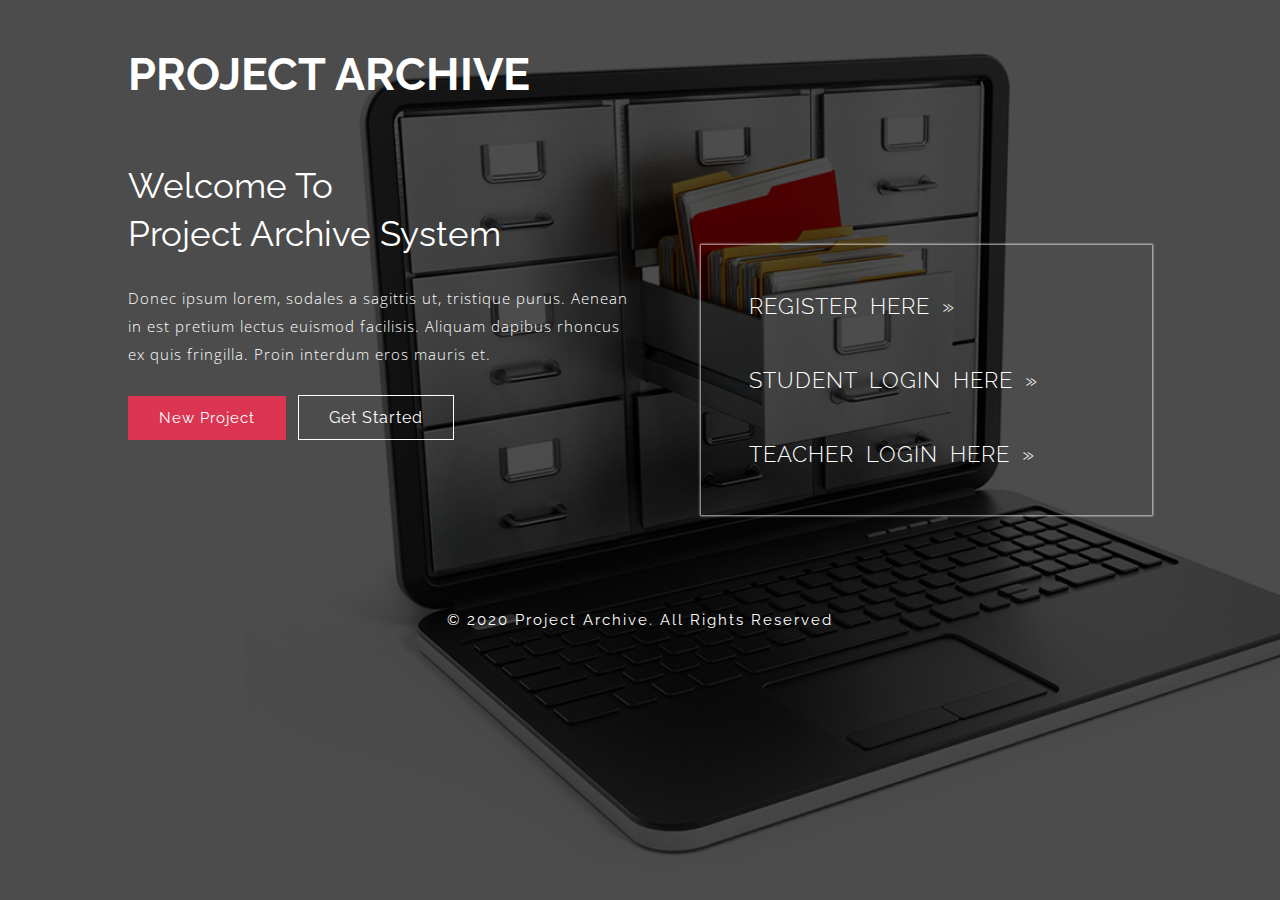
<file: index.html>
<!doctype html>
<html lang="en">
<head>
<title>Project Archive</title>
<!-- custom-theme -->
<meta charset="UTF-8">
<meta name="viewport" content="width=device-width, user-scalable=no, initial-scale=1.0, maximum-scale=1.0, minimum-scale=1.0">
<meta http-equiv="X-UA-Compatible" content="ie=edge">
<script type="application/x-javascript"> addEventListener("load", function() { setTimeout(hideURLbar, 0); }, false);
		function hideURLbar(){ window.scrollTo(0,1); } </script>
<!-- //custom-theme -->
<!-- Google fonts -->
<link href="//fonts.googleapis.com/css?family=Open+Sans:300,300i,400,400i,600,600i,700,700i,800,800i&amp;subset=cyrillic,cyrillic-ext,greek,greek-ext,latin-ext,vietnamese" rel="stylesheet">
<link href="//fonts.googleapis.com/css?family=Raleway:100,100i,200,200i,300,300i,400,400i,500,500i,600,600i,700,700i,800,800i,900,900i&amp;subset=latin-ext" rel="stylesheet">
<!-- Google fonts -->

<!-- css files -->
<link href="css/style.css" type="text/css" rel="stylesheet" media="all">
<!-- //css files -->

<link rel="stylesheet" href="css/font-awesome.css"> <!-- Font-Awesome-Icons-CSS -->

<link href="css/popup-box.css" rel="stylesheet" type="text/css" media="all" /> <!-- popup box css -->

</head>
<!-- body starts -->
<body>

<!-- section -->
<section class="register">
	<div class="header">
		<div class="logo">
			<a href="#">Project Archive</a>
		</div>
		<div class="clear"></div>
	</div>

	<div class="register-full">
		<div class="register-left">
			<div class="register">
				<h1>Welcome to</h1>
				<h2>Project Archive System</h2>
				<p>Donec ipsum lorem, sodales a sagittis ut, tristique purus. Aenean in est pretium lectus euismod facilisis.
				 Aliquam dapibus rhoncus ex quis fringilla. Proin interdum eros mauris et.</p>
				<div class="content3">
					<ul>
						<li><a class="" href="#"> New Project</a></li>
						<li><a class="read" href="#"> Get Started</a></li>
					</ul>
				</div>
			</div>
		</div>
		<div class="register-right">
			<div class="register-in">
				<a class="book popup-with-zoom-anim button-isi zoomIn animated" data-wow-delay=".5s" href="#small-dialog2">register here »</a>
			</div>
			<div class="register-in middle">
				<a class="book popup-with-zoom-anim button-isi zoomIn animated" data-wow-delay=".5s" href="#small-dialog">Student login here »</a>
			</div>
			<div class="register-in">
				<a class="book popup-with-zoom-anim button-isi zoomIn animated" data-wow-delay=".5s" href="#small-dialog1">Teacher login here »</a>
			</div>
			<div class="clear"> </div>
		</div>
	<div class="clear"> </div>
	</div>
	<!-- copyright -->
	<p class="agile-copyright">© 2020 Project Archive. All Rights Reserved </p>
	<!-- //copyright -->
</section>
<!-- //section -->



<!-- student login form popup-->
<div class="pop-up">
	<div id="small-dialog" class="mfp-hide book-form">

		<div class="login-form login-form-left">
			<div class="agile-row">
				<h3>Login as a student</h3>
				<span class="fa fa-lock"></span>
				<div class="clear"></div>
				<div class="login-agileits-top">
					<form action="#" method="post">
						<input type="text" class="name" name="user name" Placeholder="Email" required=""/>
						<input type="password" class="password" name="Password" Placeholder="Password" required=""/>
						<a href="dashboard-student-choice.html">Go to student dashboard</a>
						<input type="submit" value="Login" disabled="true">
					</form>
				</div>
				<div class="login-agileits-bottom">
					<h6><a href="#">Forgot password?</a></h6>
				</div>
			</div>
		</div>

	</div>
</div>
<!-- //student login form popup-->

<!-- teacher login form popup-->
<div class="pop-up">
	<div id="small-dialog1" class="mfp-hide book-form">

		<div class="login-form login-form-left">
			<div class="agile-row">
				<h3>Login as a teacher</h3>
				<span class="fa fa-lock"></span>
				<div class="clear"></div>
				<div class="login-agileits-top">
					<form action="#" method="post">
						<input type="text" class="name" name="user name" Placeholder="Email" required=""/>
						<input type="password" class="password" name="Password" Placeholder="Password" required=""/>
						<a href="dashboard-teacher.html">Go to teacher dashboard</a>
						<input type="submit" value="Login" disabled="true">
					</form>
				</div>
				<div class="login-agileits-bottom">
					<h6><a href="#">Forgot password?</a></h6>
				</div>
			</div>
		</div>

	</div>
</div>
<!-- //teacher login  form popup-->

<!-- register form popup-->
<div class="pop-up">
	<div id="small-dialog2" class="mfp-hide book-form">

		<div class="login-form login-form-left">
			<div class="agile-row">
				<h3>Register form</h3>
				<div class="login-agileits-top">
					<form action="#" method="post">
						<input type="text" class="name" name="name" Placeholder="Full Name" required=""/>
						<input type="email" class="email" name="email" Placeholder="Email" required=""/>
						<input type="text" class="phone" name="phone" Placeholder="Phone Number" required=""/>
						<input type="password" class="password" name="password" Placeholder="Password" required=""/>
						<div class="login-check">
							<label class="checkbox"><input type="checkbox" name="checkbox" checked=""><i> </i> I Accept to the <a href="#">Terms &amp; Conditions</a></label>
						</div>
						<input type="submit" value="Register">
					</form>
				</div>
			</div>
		</div>

	</div>
</div>
<!-- //register form popup-->

<!-- js -->
<script type="text/javascript" src="js/jquery-2.1.4.min.js"></script>
<!-- //js -->

<!--popup-js-->
<script src="js/jquery.magnific-popup.js" type="text/javascript"></script>
 <script>
	$(document).ready(function() {
	$('.popup-with-zoom-anim').magnificPopup({
		type: 'inline',
		fixedContentPos: false,
		fixedBgPos: true,
		overflowY: 'auto',
		closeBtnInside: true,
		preloader: false,
		midClick: true,
		removalDelay: 300,
		mainClass: 'my-mfp-zoom-in'
	});

	});
</script>
<!--//popup-js-->

</body>
<!-- //body ends -->
</html>
</file>
<file: css/style.css>
html,body,div,span,applet,object,iframe,h1,h2,h3,h4,h5,h6,p,blockquote,pre,a,abbr,acronym,address,big,cite,code,del,dfn,em,img,ins,kbd,q,s,samp,small,strike,strong,sub,sup,tt,var,b,u,i,dl,dt,dd,ol,nav ul,nav li,fieldset,form,label,legend,table,caption,tbody,tfoot,thead,tr,th,td,article,aside,canvas,details,embed,figure,figcaption,footer,header,hgroup,menu,nav,output,ruby,section,summary,time,mark,audio,video {
	margin:0;
	padding:0;
	border:0;
	font-size:100%;
	font:inherit;
	vertical-align:baseline;
}
article, aside, details, figcaption, figure,footer, header, hgroup, menu, nav, section {
	display: block;
}
ol,ul {
	list-style:none;
	margin:0px;
	padding:0px;
}
blockquote,q {
	quotes:none;
}
blockquote:before,blockquote:after,q:before,q:after {
	content:'';
	content:none;
}
table {
	border-collapse:collapse;
	border-spacing:0;
}

/* start editing from here */
a {
	text-decoration:none;
}
.txt-rt {
	text-align:right;
}/* text align right */
.txt-lt {
	text-align:left;
}/* text align left */
.txt-center {
	text-align:center;
/*-- W3Layouts --*/	
}/* text align center */
.float-rt {
	float:right;
}/* float right */
.float-lt {
	float:left;
}/* float left */
.clear {
	clear:both;
}/* clear float */
.pos-relative {
	position:relative;
}/* Position Relative */
.pos-absolute {
	position:absolute;
}/* Position Absolute */
.vertical-base {	
	vertical-align:baseline;
}/* vertical align baseline */
.vertical-top {	
	vertical-align:top;
}/* vertical align top */
nav.vertical ul li {	
	display:block;
}/* vertical menu */
nav.horizontal ul li {	
	display: inline-block;
}/* horizontal menu */
img {
	max-width:100%;
}
/*--- end reset code ---*/
body {
	padding: 0;
	margin: 0;
	background: #FFF;
	margin: 0;
	font-family: 'Raleway', sans-serif;
}
body a {
	transition: 0.5s all;
	-webkit-transition: 0.5s all;
	-moz-transition: 0.5s all;
	-o-transition: 0.5s all;
	-ms-transition: 0.5s all;
	text-decoration: none;
}
body a:hover {
	text-decoration: none;
}
body a:focus, a:hover {
	text-decoration: none;
}
input[type="button"], input[type="submit"] {
	transition: 0.5s all;
	-webkit-transition: 0.5s all;
	-moz-transition: 0.5s all;
	-o-transition: 0.5s all;
	-ms-transition: 0.5s all;
}
label {
	margin: 0;
    letter-spacing: 1px;
    color: #333;
	font-size: 14px;
}
.login-check {
    margin-bottom: 1em;
}
a:focus, a:hover {
	text-decoration: none;
	outline: none;
}
body {
    padding: 3em 0;
    background:linear-gradient( rgba(0, 0, 0, 0.7), rgba(0, 0, 0, 0.7) ), url(../images/bg.png); 
	background-attachment:fixed;
	background-size:cover;
}
p{
	font-family: 'Open Sans', sans-serif;
}
.register-full {
    width: 70%;
    margin: 4em auto 6em;
}
.register-right {
    background: #FFFFFF;
    background: rgba(0, 0, 0, 0.6);
    -webkit-box-shadow: 0px 0px 2px 1px rgba(253, 249, 249, 0.75);
    -moz-box-shadow: 0px 0px 2px 1px rgba(253, 249, 249, 0.75);
    box-shadow: 0px 0px 2px 1px rgba(253, 249, 249, 0.75);
}
.register-in {
    padding: 3em;
}
.register-in.middle {
    padding: 0;
    padding-left: 3em;
}
.register-left{
    width: 60%;
    float: left;
}
.register-right {
    width: 40%;
    float: left;
}
.register-left p {
    margin: 2em 0;
    line-height: 28px;
    font-size: 15px;
    font-weight: 100;
    width: 85%;
    letter-spacing: 1px;
    color: #FFFFFF;
}
.register-left h1,.register-left h2 {
    font-size: 3em;
    text-transform: capitalize;
    margin-bottom: .2em;
    color: #FFFFFF;
}
.register-right a {
    text-transform: uppercase;
    font-size: 1.5em;
    font-weight: 300;
    letter-spacing: 1px;
    word-spacing: 5px;
    color: #fff;
}
.link a {
    color: #FFFFFF;
    padding: .5em;
    font-size: 1.5em;
    border:2px solid #0a7369;
}
.checkbox a {
    color: #888;
}
.checkbox a:hover {
    color: #03A9F4;
}
.link a:hover{
	color:#000;
    border:2px solid #FFFFFF;
	background:none;
}
.register-form{
	margin:2em 0 0 0;
}
.register-form h4,.address h4{
    margin-bottom: 2em;
    color: #404040;
    margin: 0 0 2em 0;
    font-weight: 600;
}
 .register input[type="text"],.register input[type="email"],.register input[type="password"],.register input[type="tel"]{
    font-size: 1em;
    color: #fff;
    padding: 0.5em 1em;
    border: 0;
    width: 90%;
    border-bottom: 1px solid #fff;
    background: none;
    -webkit-appearance: none;
	outline: none;
}

select{
    font-size: .9em;
    letter-spacing: 1px;
    color: #fff;
	font-weight:100;
    padding: 0.6em .5em;
    border: 0;
    width: 97%;
    border-bottom: 1px solid #dcdcdc;
    background: none;
	font-family: 'Raleway', sans-serif;
}

input[type="checkbox"] {
    cursor: pointer;
    margin-right: 5px;
}
.register textarea { 
	min-height: 150px;
    resize: none;
}
/*-- input-effect --*/
.styled-input.agile-styled-input-top {
    margin-top: 0;
} 
.styled-input input:focus ~ label, .styled-input input:valid ~ label,.styled-input textarea:focus ~ label ,.styled-input textarea:valid ~ label{
    font-size: .9em;
    color: #999;
    top: -1.3em;
    -webkit-transition: all 0.125s;
	-moz-transition: all 0.125s; 
	-o-transition: all 0.125s;
	-ms-transition: all 0.125s;
    transition: all 0.125s;
}
.styled-input {
	width: 100%;
    position: relative;
    margin: 0 0 2em;
}
.styled-input:nth-child(1),.styled-input:nth-child(3){
	margin-left:0;
}
.textarea-grid{
	float:none !important;
	width:100% !important;
	margin-left:0 !important;
}
.styled-input label {
	color: #fff;
    padding: 0.5em .9em;
    letter-spacing: 1px;
	font-weight:100;
    position: absolute;
    top: 0;
    left: 0;
    -webkit-transition: all 0.3s;
    -moz-transition: all 0.3s;
    transition: all 0.3s;
    pointer-events: none;
    font-size: .9em;
    display: block;
    line-height: 1em;
}
.styled-input input ~ span,.styled-input textarea ~ span {
	display: block;
    width: 0;
    height: 2px;
    background: #fff;
    position: absolute;
    bottom: 0;
    left: 0;
    -webkit-transition: all 0.125s;
    -moz-transition: all 0.125s;
    transition: all 0.125s;
}
option {
    background: #222;
}
select:focus {
    outline: none;
}
.styled-input textarea ~ span { 
    bottom: 5px; 
}
.styled-input input:focus.styled-input textarea:focus { 
	outline: 0; 
} 
.styled-input input:focus ~ span,.styled-input textarea:focus ~ span {
	width: 100%;
	-webkit-transition: all 0.075s;
	-moz-transition: all 0.075s;  
	transition: all 0.075s; 
} 
/*-- //input-effect --*/
.register-form input[type="submit"] {
    outline: none;
    color: #FFFFFF;
    width: 100%;
    padding: .4em 1em;
    font-size: 1.1em;
	letter-spacing: 1px;
    margin: 1.5em 0 0 0;
    -webkit-appearance: none;
    background: #2dde98;
    border: 2px solid #2dde98;
    cursor: pointer;
    -webkit-transition: 0.5s all;
    -moz-transition: 0.5s all;
    -o-transition: 0.5s all;
    -ms-transition: 0.5s all;
    transition: 0.5s all;
	font-family: 'Raleway', sans-serif;
}
.header{
    width: 70%;
    margin: 0em auto;
}
.logo,.social {
    float: left;
}
.logo a{
    font-size: 50px;
    color: #fff;
    text-transform: uppercase;
    font-weight: 700;
}
.social{
	float: right;
}
.social li {
    display: inline-block;
    margin: 0 5px;
}
.social li  a span.fa{
    width: 30px;
    height: 30px;
    text-align: center;
    line-height: 30px;
    border: 1px solid #fff;
	transition: 0.5s all;
	-webkit-transition: 0.5s all;
	-ms-transition: 0.5s all;
	-moz-transition: 0.5s all;
	-o-transition: 0.5s all;
}
.social li a span.fa:hover {
    background: #db3552;
    border: 1px solid #db3552;
	transition: 0.5s all;
	-webkit-transition: 0.5s all;
	-ms-transition: 0.5s all;
	-moz-transition: 0.5s all;
	-o-transition: 0.5s all;
}
.social li  a{
    font-size: 14px;
    color: #fff;
}
ul.social li .fa-facebook:hover {
    color: #3b5998;
	transition: 0.5s all;
	-webkit-transition: 0.5s all;
	-ms-transition: 0.5s all;
	-moz-transition: 0.5s all;
	-o-transition: 0.5s all;
}
ul.social li .fa-twitter:hover {
    color: #1da1f2;
	transition: 0.5s all;
	-webkit-transition: 0.5s all;
	-ms-transition: 0.5s all;
	-moz-transition: 0.5s all;
	-o-transition: 0.5s all;
}
ul.social li .fa-linkedin:hover {
    color: #0077b5;
	transition: 0.5s all;
	-webkit-transition: 0.5s all;
	-ms-transition: 0.5s all;
	-moz-transition: 0.5s all;
	-o-transition: 0.5s all;
}
ul.social li .fa-google-plus:hover {
    color: #dd4b39;
	transition: 0.5s all;
	-webkit-transition: 0.5s all;
	-ms-transition: 0.5s all;
	-moz-transition: 0.5s all;
	-o-transition: 0.5s all;
}
.logo span.fa {
    color: #fff;
    font-size: 6em;
}
.register-form input[type="submit"]:hover {
    background: #ff4f81;
	border: 2px solid #ff4f81;
}
input[type="text"] {
    width: 100%;
}
.content3 {
    margin: 7% auto 2%;
}
.content3 a {
    background: #db3552;
    font-size: 15px;
	color: #ffffff;
    padding: 12px 30px;
	letter-spacing: 1px;
    display: initial;
    transition: 0.5s all;
    -webkit-transition: 0.5s all;
    -moz-transition: 0.5s all;
    -ms-transition: 0.5s all;
}
.content3 a:hover {
    background: #ff4f81;
}
.content3 a.read {
    background: #00a8e0;
    font-size: 16px;
    padding: 12px 30px;
    display: initial;
    transition: 0.5s all;
    -webkit-transition: 0.5s all;
    -moz-transition: 0.5s all;
    -ms-transition: 0.5s all;
}

.content3 a.read:hover {
    background: #2dde98;
}
.content3 ul li {
    display: inline-block;
    margin-right: .5em;
}
/*-- //contact --*/
/*-- copyright --*/
.agile-copyright {
    color: #fff;
    text-align: center;
    font-size: 15px;
    margin: 2em 0 0;
    letter-spacing: 2px;
    font-family: 'Raleway', sans-serif;
}
.agile-copyright a:hover{
    color: #db3552;
}
.agile-copyright a {
    color: #fff;
}
/*-- //copyright --*/


.register-right {
    background: none;
    -webkit-box-shadow: 0px 0px 2px 1px rgba(253, 249, 249, 0.75);
    -moz-box-shadow: 0px 0px 2px 1px rgba(253, 249, 249, 0.75);
    box-shadow: 0px 0px 2px 1px rgba(253, 249, 249, 0.75);
}
.register-right {
    width: 40%;
    float: left;
    margin-top: 5em;
}
.register-right a:hover {
    color: #ff4f81;
}

.content3 {
    margin: 7% auto 2%;
}
.content3 a {
    background: #db3552;
    border: 1px solid #db3552;
    font-size: 15px;
	color: #ffffff;
    padding: 12px 30px;
	letter-spacing: 1px;
    display: initial;
    transition: 0.5s all;
    -webkit-transition: 0.5s all;
    -moz-transition: 0.5s all;
    -ms-transition: 0.5s all;
}
.content3 a:hover {
    background: none;
    border: 1px solid #fff;
}
.content3 a.read {
    background: none;
    border: 1px solid #fff;
    font-size: 16px;
    padding: 12px 30px;
    display: initial;
    transition: 0.5s all;
    -webkit-transition: 0.5s all;
    -moz-transition: 0.5s all;
    -ms-transition: 0.5s all;
}

.content3 a.read:hover {
    background: #fff;
	color:#333;
}
.content3 ul li {
    display: inline-block;
    margin-right: .5em;
}
/*-- //contact --*/

::-webkit-input-placeholder { /* Chrome/Opera/Safari */
	color:#333;
}
::-moz-placeholder { /* Firefox 19+ */
	color:#333;
}
::-ms-input-placeholder { /* IE 10+ */
	color:#333;
}
::-moz-placeholder { /* Firefox 18- */
	color:#333;
}
/*-- login form styling --*/
.login-form h3 {
    font-size: 2em;
    color: #333;
    float: left;
    margin-bottom: 1.5em;
    line-height: 0.7em;
    letter-spacing: 0px;
}
span.fa.fa-lock {
    float: right;
    font-size: 30px;
    color: #03A9F4;
    margin-right: 10px;
}
.login-form input[type="text"], .login-form input[type="password"], .login-form input[type="email"] {
    outline: none;
    font-size: .9em;
    letter-spacing: 1px;
    color: #666;
    padding: 1em 1em;
    margin: 0;
    width: 92%;
    margin-bottom: 1em;
    border: none;
    border: 1px solid rgb(101, 101, 101);
    -webkit-appearance: none;
    display: block;
    background: #fff;
    font-family: 'Raleway', sans-serif;
}
.login-form input[type="submit"] {
    font-size: 1em;
    color: #ffffff;
    background: #db3552;
    border: 1px solid #db3552;
    outline: none;
    cursor: pointer;
    padding: .8em 1em;
    letter-spacing: 1px;
    -webkit-appearance: none;
    width: 100%;
    -webkit-border-radius: 0px;
    -moz-border-radius: 0px;
    -ms-border-radius: 0px;
    -o-border-radius: 0px;
    border-radius: 0px;
    transition: 0.5s all;
    -webkit-transition: 0.5s all;
    -moz-transition: 0.5s all;
    -o-transition: 0.5s all;
    -ms-transition: 0.5s all;
    font-family: 'Raleway', sans-serif;
}
.login-form input[type="submit"]:hover {
    background: #384956;
    border: 1px solid #384956;
}
.login-agileits-bottom {
    margin-top: 1.6em;
    text-align: center;
}
.login-agileits-bottom h6 {
    font-size: 1em;
    letter-spacing: 2px;
}
.login-agileits-bottom h6 a {
    color: #333;
    transition: 0.5s all;
    -webkit-transition: 0.5s all;
    -moz-transition: 0.5s all;
    -o-transition: 0.5s all;
    -ms-transition: 0.5s all;
}
/*-- //login form styling --*/

/*-- //subscribe form styling --*/

#small-dialog1 .login-form h3 {
    float: none;
    margin-bottom: 1em;
}
#small-dialog1 p {
    font-size: 15px;
    letter-spacing: .5px;
    margin-bottom: 1em;
    line-height: 26px;
    color: #555;
}
/*-- //subscribe form styling --*/




/* responsive design */
@media (max-width: 1440px) {
	.register-left h1, .register-left h2 {
		font-size: 2.5em;
	}
	.register-right a {
		font-size: 1.4em;
	}
}
@media (max-width: 1366px) {
	.register-left h1, .register-left h2 {
		font-size: 2.4em;
	}
	.logo a {
		font-size: 45px;
	}
	.register-right {
		width: 42%;
		float: left;
	}
	.register-left {
		width: 58%;
		float: left;
	}
}
@media (max-width: 1280px) {
	.register-right {
		width: 44%;
		float: left;
	}
	.register-left {
		width: 56%;
		float: left;
	}
	.register-full {
		width: 80%;
	}
	.register-left p {
		width: 88%;
	}
	.register-left h1, .register-left h2 {
		font-size: 2.2em;
	}
	.header {
		width: 80%;
	}	
}
@media (max-width: 1080px) {
	.register-full,.header {
		width: 90%;
	}
	.register-left p {
		font-size: 14px;
		margin: 1.5em 0;
	}
	.link a {
		padding: .4em;
		font-size: 1.4em;
	}
	.register-in {
		padding: 2em;
	}
	.register-in.middle {
    	padding-left: 2em;
	}
	.content3 a.read,.content3 a {
		font-size: 14px;
		padding: 12px 25px;
	}
	.register-right a {
		font-size: 1.3em;
	}
	.logo a {
		font-size: 40px;
	}
}
@media (max-width: 1024px) {
	.register-left h1 {
		font-size: 2em;
	}
	.register-right h2 {
		font-size: 1.8em;
	}
	.content3 a.read ,.content3 a{
		padding: 10px 25px;
	}
	.logo span.fa {
		font-size: 5em;
	}
	.styled-input {
		margin: 0 0 1.7em;
	}
}
@media (max-width: 991px) {
	.register-right h2 {
		font-size: 1.6em;
	}
}

@media (max-width: 900px) {
	.register-left h1 {
		font-size: 2.1em;
	}
	.logo span.fa {
		font-size: 4em;
	}
	.register-left h1, .register-left h2 {
		font-size: 2em;
	}
	.register-right a {
		font-size: 1.2em;
	}
}

@media (max-width: 800px) {
	.register-in {
		padding: 2em;
	}
}
@media (max-width: 768px) {
	.link a {
		padding: .4em;
		font-size: 1.2em;
	}
	.register-form input[type="submit"] {
		font-size: 1.2em;
	}
	.register-left {
		width: 100%;
		float: none;
	}
	.register-right {
		width: 60%;
		float: none;
		margin: 3em 0;
	}
	.register-left p {
		width: 100%;
	}
	.register-full {
		margin: 3em auto 3em;
	}
	.login-form h3 {
		font-size: 1.8em;
		margin-bottom: 1em;
	}
}

@media (max-width: 736px) {
	.register-left h1, .register-left h2 {
		font-size: 1.8em;
	}
	.register-right h2 {
		font-size: 1.5em;
	}
	.logo a {
		font-size: 35px;
	}
}
@media (max-width: 667px) {
	.register-in {
		padding: 2em;
	}
	.login-form h3 {
		font-size: 1.6em;
	}
	.login-form input[type="text"], .login-form input[type="password"], .login-form input[type="email"] {
		font-size: .875em;
		padding: .9em 1em;
	}
	span.fa.fa-lock {
		margin-right: 0px; 
	}
}
@media (max-width: 640px) {
	.agile-copyright {
		letter-spacing: 1px;
	}
}
@media (max-width: 600px) {
	.social li {
		margin: 0 0px;
	}
	.login-form input[type="text"], .login-form input[type="password"], .login-form input[type="email"] {
		width: 93%;
	}
}
@media (max-width: 568px) {
	.register-in {
		padding: 1.5em;
	}
	.register-in.middle {
		padding-left: 1.5em;
	}
	.register-left h1 {
		font-size: 1.7em;
	}
	.agile-copyright {
		margin: 3em 1em 0;
		line-height: 26px;
	}
	.register-form input[type="submit"] {
		font-size: 1.1em;
	}
	.register-right a {
		font-size: 1.1em;
	}
}
@media (max-width: 480px) {
	.register-left, .register-right {
		width: 100%;
		height: inherit;
	}
	.register-full {
		width: 90%;
	}
	.register-left h1, .register-left h2 {
		font-size: 1.5em;
	}
	.login-form input[type="text"], .login-form input[type="password"], .login-form input[type="email"] {
		width: 91%;
	}
	.login-form input[type="submit"] {
		padding: .7em 1em;
	}
}
@media (max-width: 414px) {
	.register-left{
		width: 100%;
		height: inherit;
	}
	.register-right{
		width:100%;
	}
	input[type="checkbox"] {
		margin-right: 5px;
	}
	.logo span.fa {
		font-size: 3.5em;
	}
	.register input[type="text"], .register input[type="email"], .register input[type="password"], .register input[type="tel"] {
		width: 87%;
	}
	.logo {
		margin-top: 0em;
	}
	.register-left h1, .register-left h2 {
		font-size: 1.4em;
	}
	.register-right a {
		font-size: 1em;
		word-spacing: 0px;
	}
	.logo a {
		font-size: 30px;
	}
}
@media (max-width: 384px) {
	.register-left h1 {
		font-size: 1.6em;
	}
	.register-left p {
		padding: 0 0em;
		font-size: 13px;
	}
	.content3 a.read, .content3 a {
		font-size: 13px;
		padding: 10px 15px;
	}
	.register input[type="text"], .register input[type="email"], .register input[type="password"], .register input[type="tel"] {
		width: 85%;
	}
	.agile-copyright {
		font-size: 14px;
	}
	.login-form h3 {
		font-size: 1.5em;
	}
	.login-form input[type="text"], .login-form input[type="password"], .login-form input[type="email"] {
		font-size: .8em;
	}
	.login-form input[type="submit"] {
		font-size: .9em;
	}
}
@media (max-width: 375px) {
	.logo span.fa {
		font-size: 3em;
	}
	#small-dialog1 p {
		font-size: 14px;
	}
}
@media (max-width: 320px) {
	body {
		padding: 2em 0;
	}
	.register-left p {
		font-size: 14px;
		letter-spacing: .4px;
	}
	.styled-input label, select {
		font-size: .875em;
	}
	.register input[type="text"], .register input[type="email"], .register input[type="password"], .register input[type="tel"] {
		width: 83%;
	}
	.register-left h1 {
		font-size: 1.35em;
	}
	.content3 a.read, .content3 a {
		padding: 7px 15px;
	}
	.register-right h2 {
		font-size: 1.3em;
	}
	.agile-copyright {
		margin: 3em 0.2em 0;
	}
	.link a{
		border: 1px solid #0a7369;
	}
	.link a:hover {
		border: 1px solid #FFFFFF;
	}
	.register-left p {
		margin: 1em 0 2em;
	}
	.register-form input[type="submit"] {
		font-size: 1em;
	}
	.register-right {
		margin: 3em auto 0;
	}
	.login-form input[type="text"], .login-form input[type="password"], .login-form input[type="email"] {
		width: 89%;
	}
	label {
		letter-spacing: 0px;
		font-size: 13px;
	}
	span.fa.fa-lock {
		font-size: 23px;
	}
}	

/* //responsive design */
</file>
<file: css/popup-box.css>
/* Styles for dialog window */
#small-dialog,#small-dialog2,#small-dialog1{
	background: #ffffff;
	text-align: left;
	max-width: 400px;
	margin: 40px auto;
	position: relative; 
}
#small-dialog-it,#small-dialog-in,#small-dialog-fr,#small-dialog-sh,#small-dialog-sf,#small-dialog-su,#small-dialog-me,#small-dialog-ch,#small-dialog-pi,#small-dialog-am {
	background: white;
	padding:0px;
	text-align: left;
	max-width: 450px;
	margin: 40px auto;
	position: relative;
	text-align:center;
}
a.play-icon.popup-with-zoom-anim img:hover {
	opacity: 0.5;
	transition:0.5s all;
	-webkit-transition:0.5s all;
	-o-transition:0.5s all;
	-moz-transition:0.5s all;
	-ms-transition:0.5s all;
}
.portfolio-items{
	text-align:center;
	margin:0 auto;
}
.portfolio-items img{
	width:100%;
}
.portfolio-items h4{
	margin:1em 0;
	font-size:25px;
	color:#a63d56;
}
.portfolio-items p{
	text-align:justify;
}
/**

/**
 * Fade-zoom animation for first dialog
 */

/* start state */
.my-mfp-zoom-in #small-dialog,.my-mfp-zoom-in #small-dialog1 {
opacity: 0;
-webkit-transition: all 0.2s ease-in-out;
-moz-transition: all 0.2s ease-in-out;
-o-transition: all 0.2s ease-in-out;
transition: all 0.2s ease-in-out;
-webkit-transform: scale(0.8);
-moz-transform: scale(0.8);
-ms-transform: scale(0.8);
-o-transform: scale(0.8);
transform: scale(0.8);
}
/* animate in */
.my-mfp-zoom-in.mfp-ready #small-dialog,.my-mfp-zoom-in.mfp-ready #small-dialog1 {
opacity: 1;
-webkit-transform: scale(1);
-moz-transform: scale(1);
-ms-transform: scale(1);
-o-transform: scale(1);
transform: scale(1);
padding:50px;
}
/* animate out */
.my-mfp-zoom-in.mfp-removing #small-dialog,.my-mfp-zoom-in.mfp-removing #small-dialog1 {
-webkit-transform: scale(0.8);
-moz-transform: scale(0.8);
-ms-transform: scale(0.8);
-o-transform: scale(0.8);
transform: scale(0.8);
opacity: 0;
}
.my-mfp-zoom-in #small-dialog2 {
opacity: 0;
-webkit-transition: all 0.2s ease-in-out;
-moz-transition: all 0.2s ease-in-out;
-o-transition: all 0.2s ease-in-out;
transition: all 0.2s ease-in-out;
-webkit-transform: scale(0.8);
-moz-transform: scale(0.8);
-ms-transform: scale(0.8);
-o-transform: scale(0.8);
transform: scale(0.8);
}
/* animate in */
.my-mfp-zoom-in.mfp-ready #small-dialog2 {
opacity: 1;
-webkit-transform: scale(1);
-moz-transform: scale(1);
-ms-transform: scale(1);
-o-transform: scale(1);
transform: scale(1);
padding:50px;
}
/* animate out */
.my-mfp-zoom-in.mfp-removing #small-dialog2 {
-webkit-transform: scale(0.8);
-moz-transform: scale(0.8);
-ms-transform: scale(0.8);
-o-transform: scale(0.8);
transform: scale(0.8);
opacity: 0;
}
/* Dark overlay, start state */
.my-mfp-zoom-in.mfp-bg {
opacity: 0;
-webkit-transition: opacity 0.3s ease-out;
-moz-transition: opacity 0.3s ease-out;
-o-transition: opacity 0.3s ease-out;
transition: opacity 0.3s ease-out;
}
/* animate in */
.my-mfp-zoom-in.mfp-ready.mfp-bg {
opacity: 0.8;
}
/* animate out */
.my-mfp-zoom-in.mfp-removing.mfp-bg {
opacity: 0;
}
/**
/* Magnific Popup CSS */
.mfp-bg {
  top: 0;
  left: 0;
  width: 100%;
  height: 100%;
  z-index: 1042;
  overflow: hidden;
  position: fixed;
  background: #0b0b0b;
  opacity: 0.8;
  filter: alpha(opacity=80); }

.mfp-wrap {
  top: 0;
  left: 0;
  width: 100%;
  height: 100%;
  z-index: 1043;
  position: fixed;
  outline: none !important;
  -webkit-backface-visibility: hidden; }

.mfp-container {
  text-align: center;
  position: absolute;
  width: 100%;
  height: 100%;
  left: 0;
  top: 0;
  padding: 0 8px;
  -webkit-box-sizing: border-box;
  -moz-box-sizing: border-box;
  box-sizing: border-box; }

.mfp-container:before {
  content: '';
  display: inline-block;
  height: 100%;
  vertical-align: middle; }

.mfp-align-top .mfp-container:before {
  display: none; }

.mfp-content {
  position: relative;
  display: inline-block;
  vertical-align: middle;
  margin: 0 auto;
  text-align: left;
  z-index: 1045; }

.mfp-inline-holder .mfp-content,
.mfp-ajax-holder .mfp-content {
  width: 100%;
  cursor: auto; }

.mfp-ajax-cur {
  cursor: progress; }

.mfp-zoom-out-cur,
.mfp-zoom-out-cur .mfp-image-holder .mfp-close {
  cursor: -moz-zoom-out;
  cursor: -webkit-zoom-out;
  cursor: zoom-out; }
.mfp-zoom {
  cursor: pointer;
  cursor: -webkit-zoom-in;
  cursor: -moz-zoom-in;
  cursor: zoom-in; }

.mfp-auto-cursor .mfp-content {
  cursor: auto; }

.mfp-close,
.mfp-arrow,
.mfp-preloader,
.mfp-counter {
  -webkit-user-select: none;
  -moz-user-select: none;
  user-select: none; }

.mfp-loading.mfp-figure {
  display: none; }

.mfp-hide {
  display: none !important; }
.mfp-content iframe{
	width:100%;
	min-height:200px;
}
.mfp-preloader {
  color: #cccccc;
  position: absolute;
  top: 50%;
  width: auto;
  text-align: center;
  margin-top: -0.8em;
  left: 8px;
  right: 8px;
  z-index: 1044; }

.mfp-preloader a {
  color: #cccccc; }

.mfp-preloader a:hover {
  color: white; }

.mfp-s-ready .mfp-preloader {
  display: none; }

.mfp-s-error .mfp-content {
  display: none; }

button.mfp-close,
button.mfp-arrow {
  overflow: visible;
  cursor: pointer;
  border: 0;
   background:#FFF;
  -webkit-appearance: none;
  display: block;
  padding: 0;
  z-index: 1046; }
button::-moz-focus-inner {
  padding: 0;
  border: 0; }

.mfp-close {
	width: 23px;
    height: 30px;
    line-height: 25px;
    position: absolute;
    left: -40px;
    top: -30px;
    text-decoration: none;
    text-align: center;
    padding: 0 0 18px 10px;
    color: white !important;
    font-style: normal;
    font-size: 45px;
    outline: none; 
 }
  .mfp-close:hover, .mfp-close:focus {
    opacity: 1; }

.mfp-close-btn-in .mfp-close {
  color: #333333; 
  background: none;
  }

.mfp-image-holder .mfp-close,
.mfp-iframe-holder .mfp-close {
  color: white;
  right: -6px;
  text-align: right;
  padding-right: 6px;
  width: 100%; 
}
.login h3,.signup h3{
	margin:1em 0;
	color: #a63d56;
}
.login input[type="text"],.login input[type="password"]{
	width:90%;
	padding:5px;
	margin:3px 0;x
	border: 1px solid #a63d56;
	outline: none !important;
}
.signup input[type="text"]{
	width: 44.5%;
	padding: 5px;
	margin: 10px 0;
	outline: none;
	background: #EBEBEB;
	border: solid 1px #222;
}
.signup input.email[type="text"],.signup input[type="password"]{
	width: 90%;
	padding: 5px;
	margin: 10px 0;
	outline: none;
	background: #EBEBEB;
	border: solid 1px #222;
}
.login input[type="submit"],.signup input[type="submit"]{
	background: #347083;
	border: 0px;
	padding: 5px 10px;
	margin: 10px 10px;
	outline: none;
	font-size: 18px;
	color: #fff;
	text-transform: uppercase;
	width: 17%;	
	-webkit-appearance: none;
}
.login input[type="submit"]:hover,.signup input[type="submit"]:hover{
	background:#163035;
	-webkit-transition: all 0.5s ease-in-out;
	-moz-transition: all 0.5s ease-in-out;
	-o-transition: all 0.5s ease-in-out;
	transition: all 0.5s ease-in-out;
}
@media all and (max-width:800px){
	#small-dialog, #small-dialog1, #small-dialog2 {
       max-width: 360px;
	}
}
@media all and (max-width:640px){
	#small-dialog, #small-dialog1, #small-dialog2 { 
		max-width: 420px; 
	}
}
@media all and (max-width:480px){
	.comments-area textarea{
		height:100px;
	}
	.login input[type="submit"], .signup input[type="submit"] {
		font-size: 14px;
		width: 20%;
	}
	.mfp-close {
		left: 0;
	}
	#small-dialog, #small-dialog1, #small-dialog2 {
		max-width: 320px;
	}
	
}
@media all and (max-width:414px){
	.my-mfp-zoom-in.mfp-ready #small-dialog ,.my-mfp-zoom-in.mfp-ready #small-dialog1 ,.my-mfp-zoom-in.mfp-ready #small-dialog2{
		padding: 30px 20px;
	}
}
@media all and (max-width:384px){
	.my-mfp-zoom-in.mfp-ready #small-dialog ,.my-mfp-zoom-in.mfp-ready #small-dialog1,.my-mfp-zoom-in.mfp-ready #small-dialog2{
		padding: 40px 30px;
	}
}
@media all and (max-width:320px){
	.comments-area span.label,.comments-area span.text-field{
		float:none;
		width:100%;
	}
	.comments-area span{
		padding-bottom:3px;
	}
	.comments-area input[type="text"], .comments-area textarea{
		width:92%;
	}
	.comments-area div{
		padding:2px 0;
	}
	.mfp-content iframe{
		width:100%;
		min-height:250px;
	}
	.login input[type="submit"], .signup input[type="submit"] {
		font-size: 12px;
		width: 29%;
	}
	.signup input[type="text"] {
		width: 90%;
	}
	.mfp-close {
		top: -40px;
	}
}
</file>
